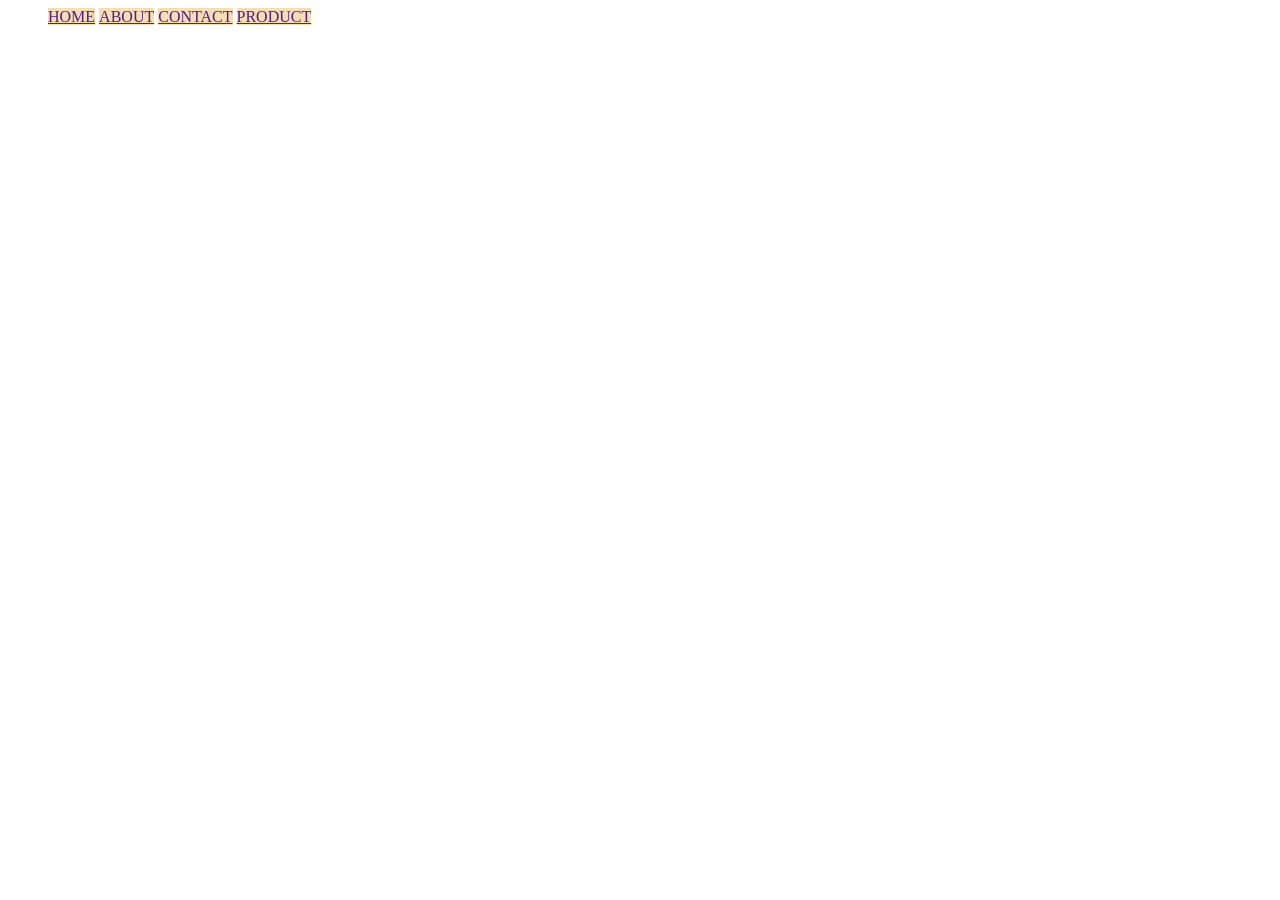
<file: index.html>
<!DOCTYPE html>
<html lang="en">
<head>
    <meta charset="UTF-8">
    <meta name="viewport" content="width=device-width, initial-scale=1.0">
    <title>Navigation</title>
    <style>
      ul{
        list-style: none;
        margin: auto;
      }  
      li{
        display: inline;
        background-color: wheat;
      }
    </style>
</head>
<body>
    <div>
        <ul>
        <li><a href="">HOME</a></li>
        <li><a href="">ABOUT</a></li>
        <li><a href="">CONTACT</a></li>
        <li><a href="">PRODUCT</a></li>
    </ul>
    </div>
</body>
</html>
</file>
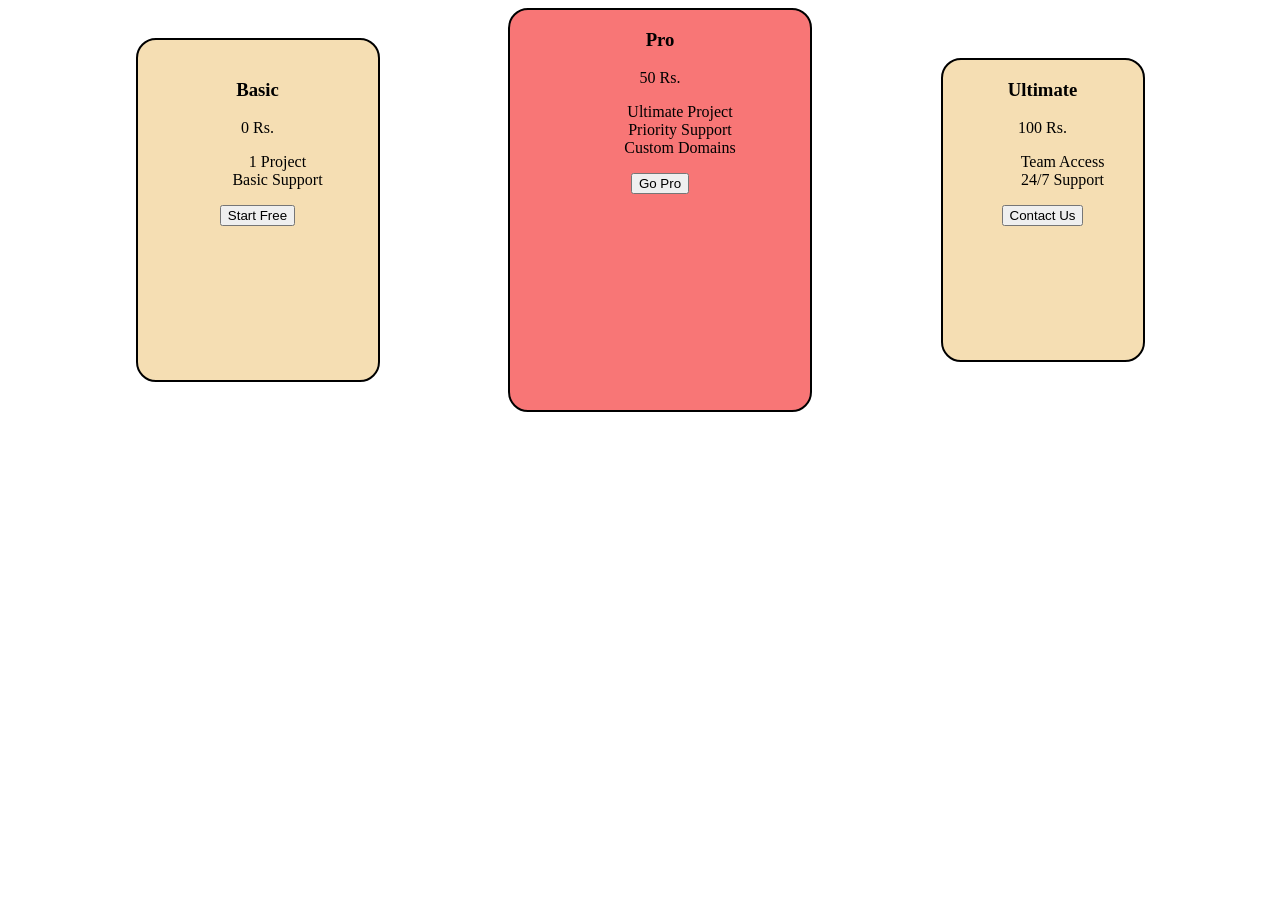
<file: f.html>
<!DOCTYPE html>
<html lang="en">
<head>
    <meta charset="UTF-8">
    <meta name="viewport" content="width=device-width, initial-scale=1.0">
    <title>Document</title>
    <style>
        .main{
            justify-content: center;
            display: flex;
            gap: 1px;
        }
        .main :hover{
            transform: scale(1.2);
        }
        .basic{
            margin: auto;
            padding: 20px;
            text-align: center;
            border: 2px solid black;
            margin: auto;
            border-radius: 20px;
            width: 200px;
            height: 300px;
            background-color: wheat;
        }
        .pro{
            text-align: center;
            border: 2px solid black;
            border-radius: 20px;
            width: 300px;
            height: 400px;
            background-color: rgb(248, 118, 118);
        }
        .ultimate{
            text-align: center;
            border: 2px solid black;
            border-radius: 20px;
            margin: auto;
            width: 200px;
            height: 300px;
            background-color: wheat;
        }
        ul li{
            list-style: none;
        }
    </style>
</head>
<body>
    <div class="main">
        
        <div class="basic">
            <h3>Basic</h3>
            <p>0 Rs.</p>
            <ul>
                <li>1 Project</li>
                <li>Basic Support</li>
            </ul>
            <button>Start Free</button>
        </div>

        <div class="pro">
            <h3>Pro</h3>
            <p>50 Rs.</p>
            <ul>
                <li>Ultimate Project</li>
                <li>Priority Support</li>
                <li>Custom Domains</li>
            </ul>
            <button>Go Pro</button>
        </div>

        <div class="ultimate">
            <h3>Ultimate</h3>
            <p>100 Rs.</p>
            <ul>
                <li>Team Access</li>
                <li>24/7 Support</li>
            </ul>
            <button>Contact Us</button>
        </div>
    </div>
</body>
</html>
</file>
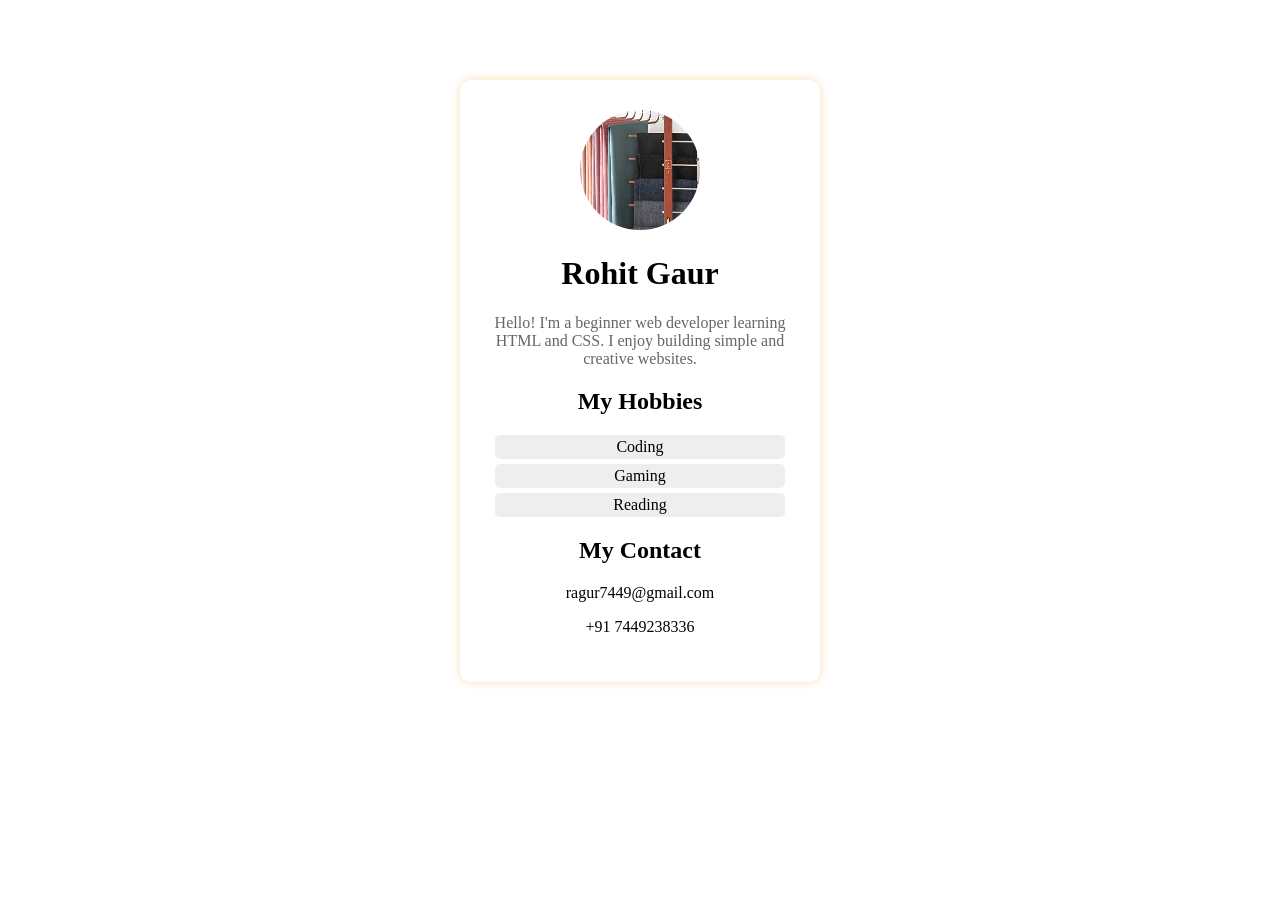
<file: personal_profile_page.html>
<!DOCTYPE html>
<html lang="en">

<head>
    <meta charset="UTF-8">
    <meta name="viewport" content="width=device-width, initial-scale=1.0">
    <title>Document</title>
</head>
<style>
    body{
        text-align: center;
    }
    .container{
        margin: 80px auto;
        width: 300px;
        border-radius: 10px;
        padding: 30px;
        box-shadow: 0 0 10px wheat;
    }
    .profile-img{
        border-radius: 100%;
        width: 120px;
        height: 120px;
    }
    .bio{
        color: #666;
    }
    ul{
        list-style: none;
        padding: 0px;
    }
    li{
        background-color: #eee;
        margin: 5px;
        padding: 3px;
        border-radius: 5px;
    }

</style>
<body>
    <div class="container">
        <img src="asserts/box1_image.jpg" alt="profile photo" class="profile-img">
        <h1>Rohit Gaur</h1>
        <p class="bio">
            Hello! I'm a beginner web developer learning HTML and CSS. I enjoy building simple and creative websites.
        </p>
        <h2>My Hobbies</h2>
        <ul>
            <li>Coding</li>
            <li>Gaming</li>
            <li>Reading</li>
        </ul>
        <h2>My Contact</h2>
        <p>ragur7449@gmail.com</p>
        <p>+91 7449238336</p>
    </div>
</body>

</html>
</file>
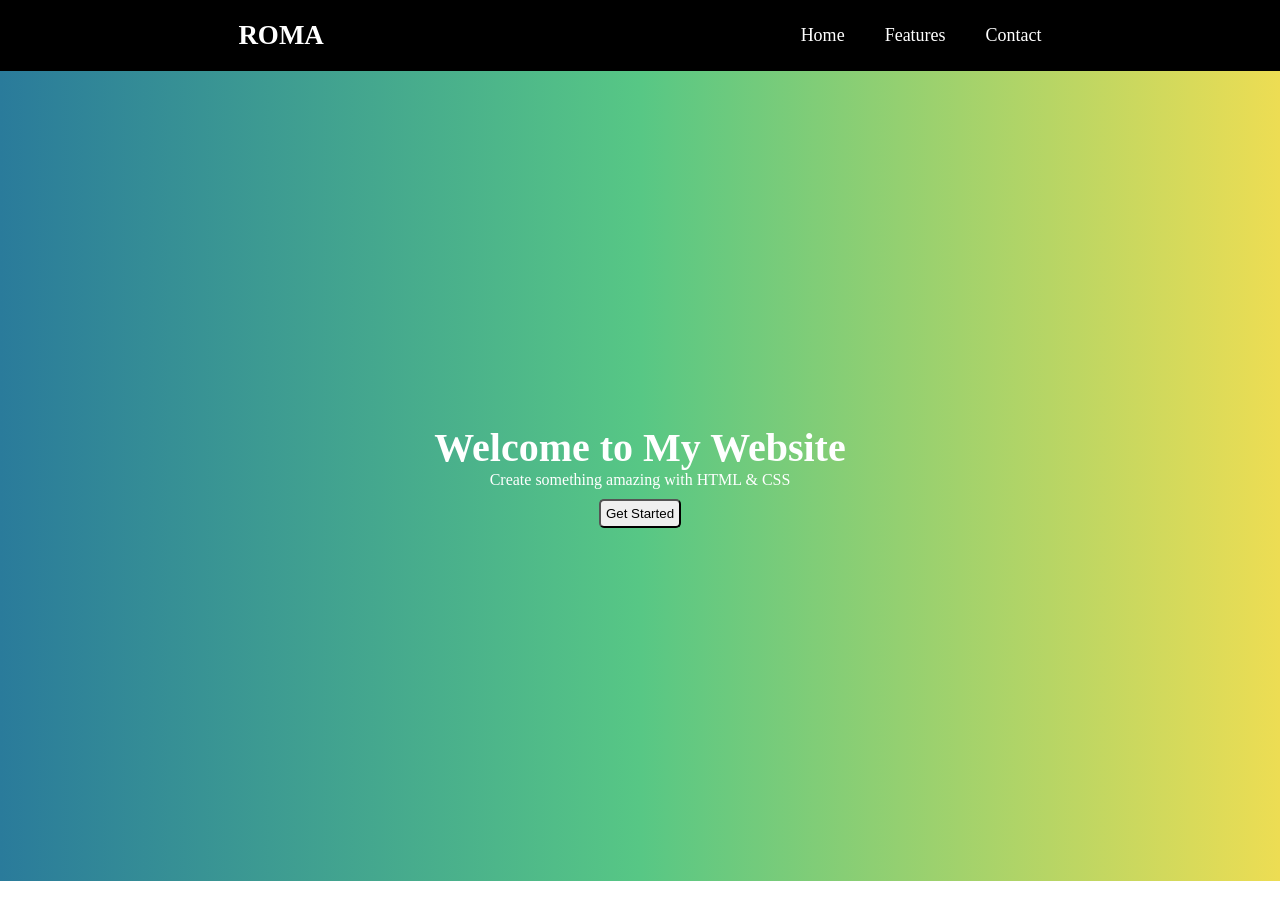
<file: simple_landing_page.html>
<!DOCTYPE html>
<html lang="en">
<head>
    <meta charset="UTF-8">
    <meta name="viewport" content="width=device-width, initial-scale=1.0">
    <title>Document</title>
    <style>
        *{
            margin: 0; 
            color: white; 
        }
        header{
            background-color: rgb(0, 0, 0);
            padding: 20px;
        }
        .nav-bar{
            display: flex;
            justify-content: space-around;
            align-items: center;
            font-size: 18px;
        }
        ul{
            display: flex;
            gap: 40px;
        }
        ul li{
            list-style: none;
        }
        ul li a{
            text-decoration: none;
        }
        .hero{
            text-align: center;
            align-items: center;
            justify-content: center;
            display: flex;
            flex-direction: column;
            height: 90vh;
            background: linear-gradient(90deg,rgba(42, 123, 155, 1) 0%, rgba(87, 199, 133, 1) 50%, rgba(237, 221, 83, 1) 100%);           
        }
        .hero h2{
            font-size: 40px;
        }
        .hero button{
            border-radius: 5px;
            color: black;
            padding: 5px;
            margin-top: 10px;
        }
        .hero button :hover{
            background: red;
        }
    </style>
</head>
<body>
    <header>
        <nav class="nav-bar">
            <h2>ROMA</h2>
            <ul>
                <li><a href="">Home</a></li>
                <li><a href="">Features</a></li>
                <li><a href="">Contact</a></li>
            </ul>
        </nav>
    </header>
    <section class="hero">
        <h2>Welcome to My Website</h2>
        <p>Create something amazing with HTML & CSS</p>
        <button>Get Started</button>
    </section>
</body>
</html>
</file>
